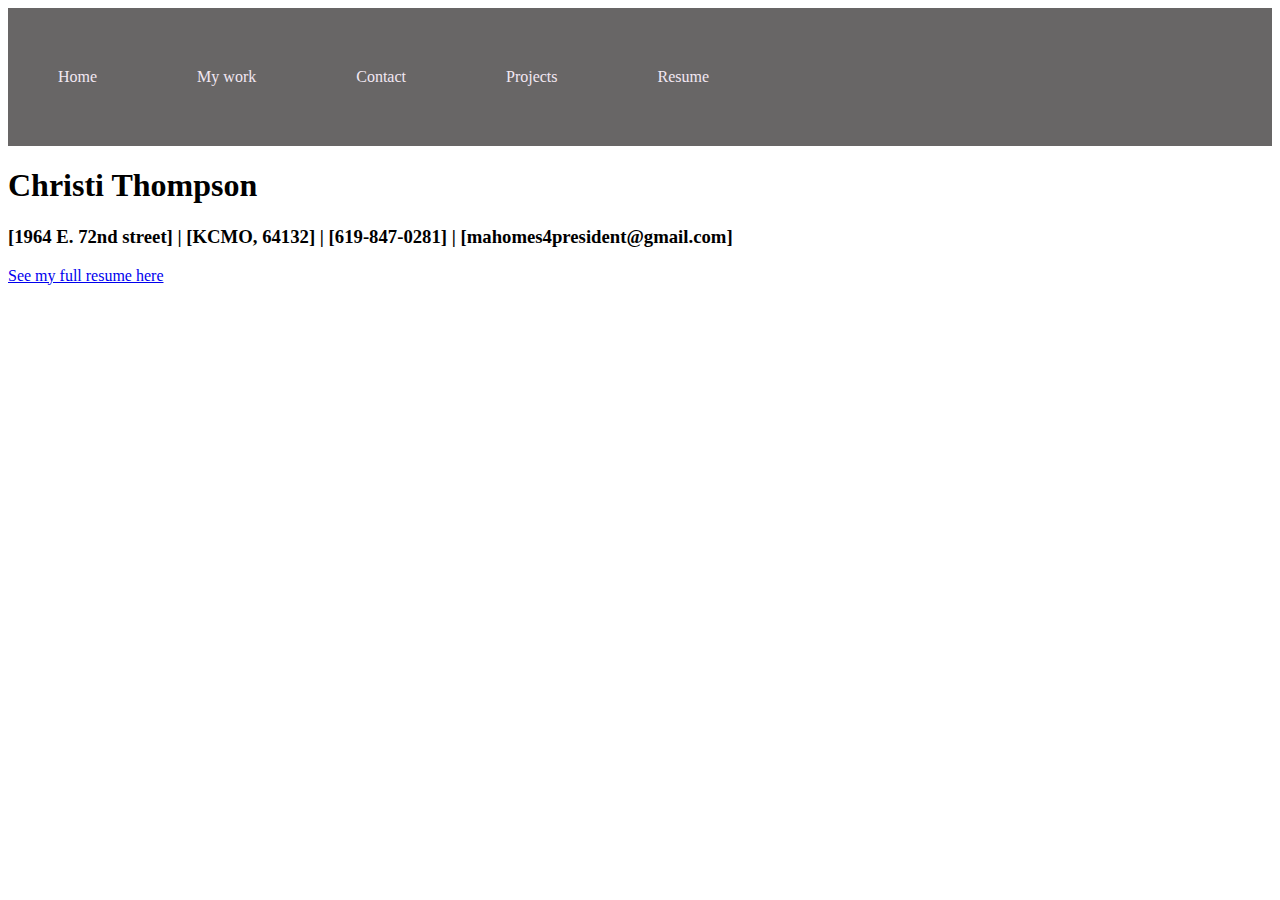
<file: index2.html>
<!DOCTYPE html>
<html lang="en">
<head>
    <meta charset="UTF-8">
    <meta http-equiv="X-UA-Compatible" content="IE=edge">
    <meta name="viewport" content="width=device-width, initial-scale=1.0">
    <link rel="stylesheet" href="assets/css/style.css">
    <title>Document</title>
</head>
<body>
    <div class="topnav">
        <a href="./index.html">Home</a>
        <a href="http:www.github.com/Christilea">My work</a>
        <a href="mailto:mahomes4president@gmail.com">Contact</a>
        <a href="./projects.html">Projects</a>
        <a href="./index2.html">Resume</a>
    </div>
    <div>
    <h1>Christi Thompson</h1>
    
    <h3>[1964 E. 72nd street] | [KCMO, 64132] | [619-847-0281] | [mahomes4president@gmail.com]</h3>
    </div>
    <a href="http:www.linkedin.com/in/christikcrt">
        See my full resume here</a>
</body>
</html>
</file>
<file: assets/css/style.css>
.topnav {
  overflow: hidden;
  background-color: rgb(104, 102, 102);
}

.topnav a {
  float: left;
  display: block;
  color: #f2e8f3;
  text-align: center;
  padding: 60px 50px;
  text-decoration: none;
}


.topnav a:hover {
  background-color: rgb(14, 1, 39);
  color: rgb(158, 152, 158);
}


.content {
  background-color: rgb(161, 160, 160);
  padding: 10px;
  height: 810px; 
}
p {
  margin: auto;  
  padding: 20px;
  text-align: left;
  font-weight: bold; 
}
.footer {
  background-color: #f1f1f1;
  padding: 40px;
}
</file>
